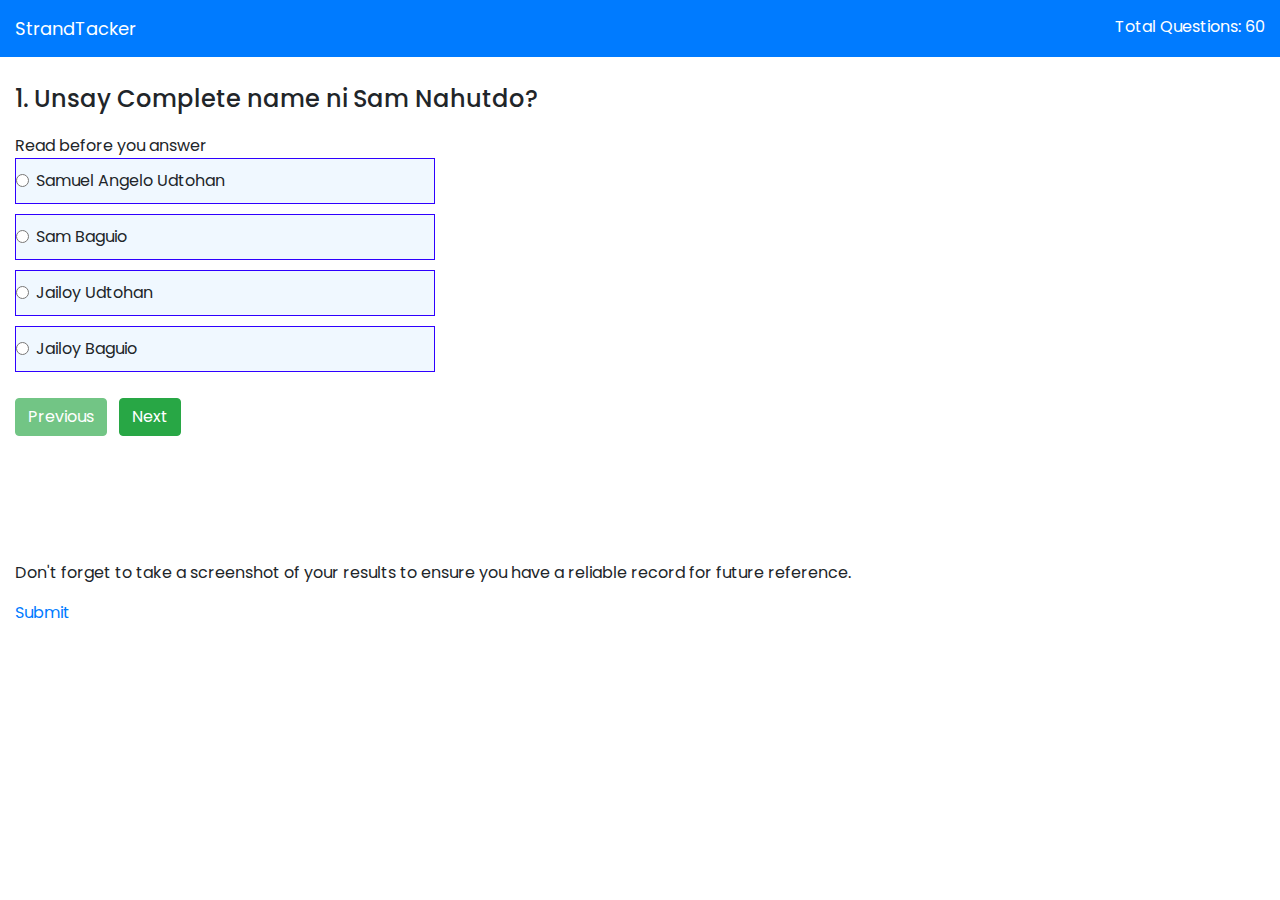
<file: Q&A.html>
<!DOCTYPE html>
<html lang="en">
<head>
<meta charset="UTF-8">
<meta http-equiv="X-UA-Compatible" content="IE=edge">
<meta name="viewport" content="width=device-width, initial-scale=1.0">
<title>Strand Tracker Quiz</title>
<link rel="stylesheet" href="assets/css/q&a.css">
<link rel="stylesheet" href="https://cdnjs.cloudflare.com/ajax/libs/font-awesome/4.7.0/css/font-awesome.css">
<link rel="stylesheet" href="https://cdnjs.cloudflare.com/ajax/libs/twitter-bootstrap/4.0.0-alpha.6/css/bootstrap.min.css">
</head>
<body>
<header class="header bg-primary">
<div class="left-title">StrandTacker</div>
<div class="right-title">Total Questions: <span id="tque"></span></div>
<div class="clearfix"></div>
</header>
<div class="content">
<div class="container-fluid">
<div class="row">
<div class="col-sm-12">
<div id="result" class="quiz-body">
<form name="quizForm" onSubmit="">
<fieldset class="form-group">
<h4><span id="qid">1.</span> <span id="question"></span></h4>
<div class="option-block-container" id="question-options">
</div>
</fieldset>
<button name="previous" id="previous" class="btn btn-success">Previous</button>
&nbsp;
<button name="next" id="next" class="btn btn-success">Next</button>
<div id="result" class="result-container">
    <p>Don't forget to take a screenshot of your results to ensure you have a reliable record for future reference.</p>
    <a href="upload.html" class="submit">Submit</a>
</div>
</form>
</div>
</div> 
</div> 
</div> 
</div> 
<script src="https://cdnjs.cloudflare.com/ajax/libs/jquery/3.1.1/jquery.min.js"></script>
<script src="https://cdnjs.cloudflare.com/ajax/libs/twitter-bootstrap/4.0.0-alpha.6/js/bootstrap.min.js"></script>
<script src="assets/js/q&a.js"></script>
</body>
</html>
</file>
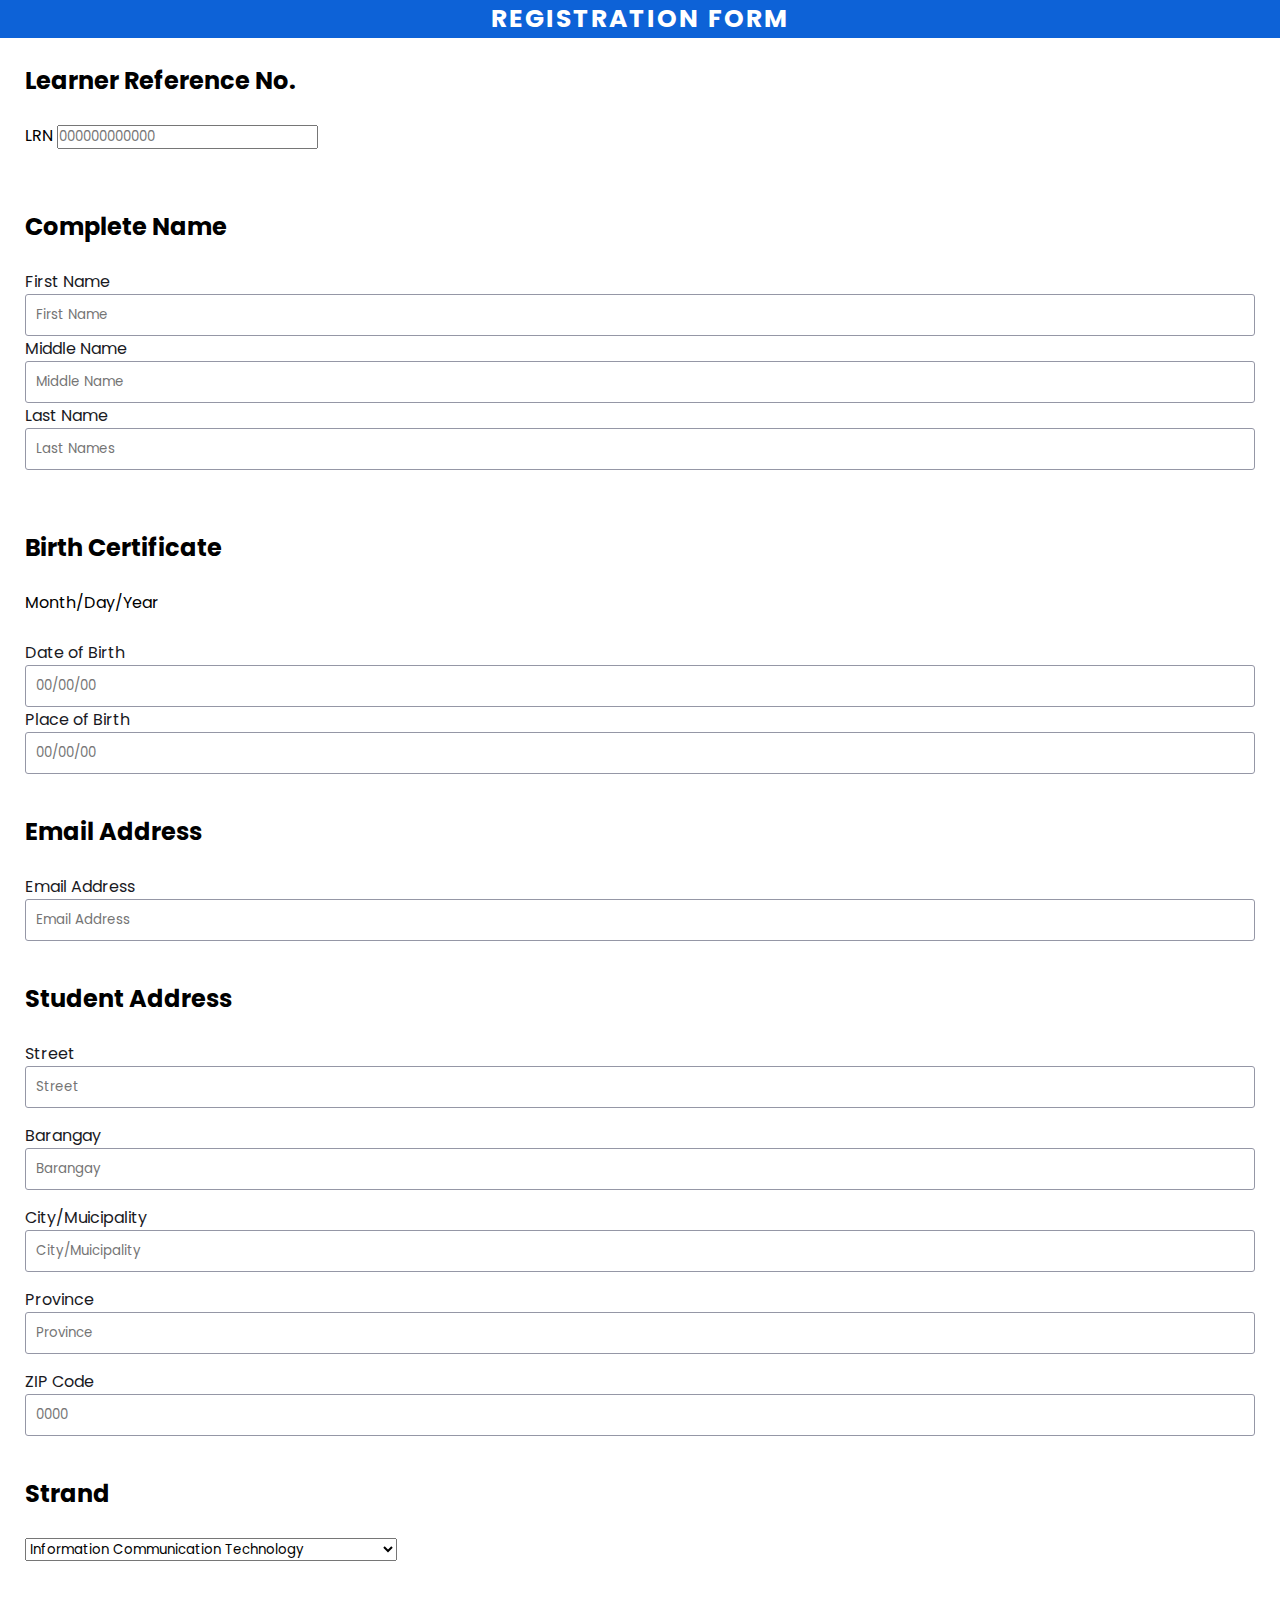
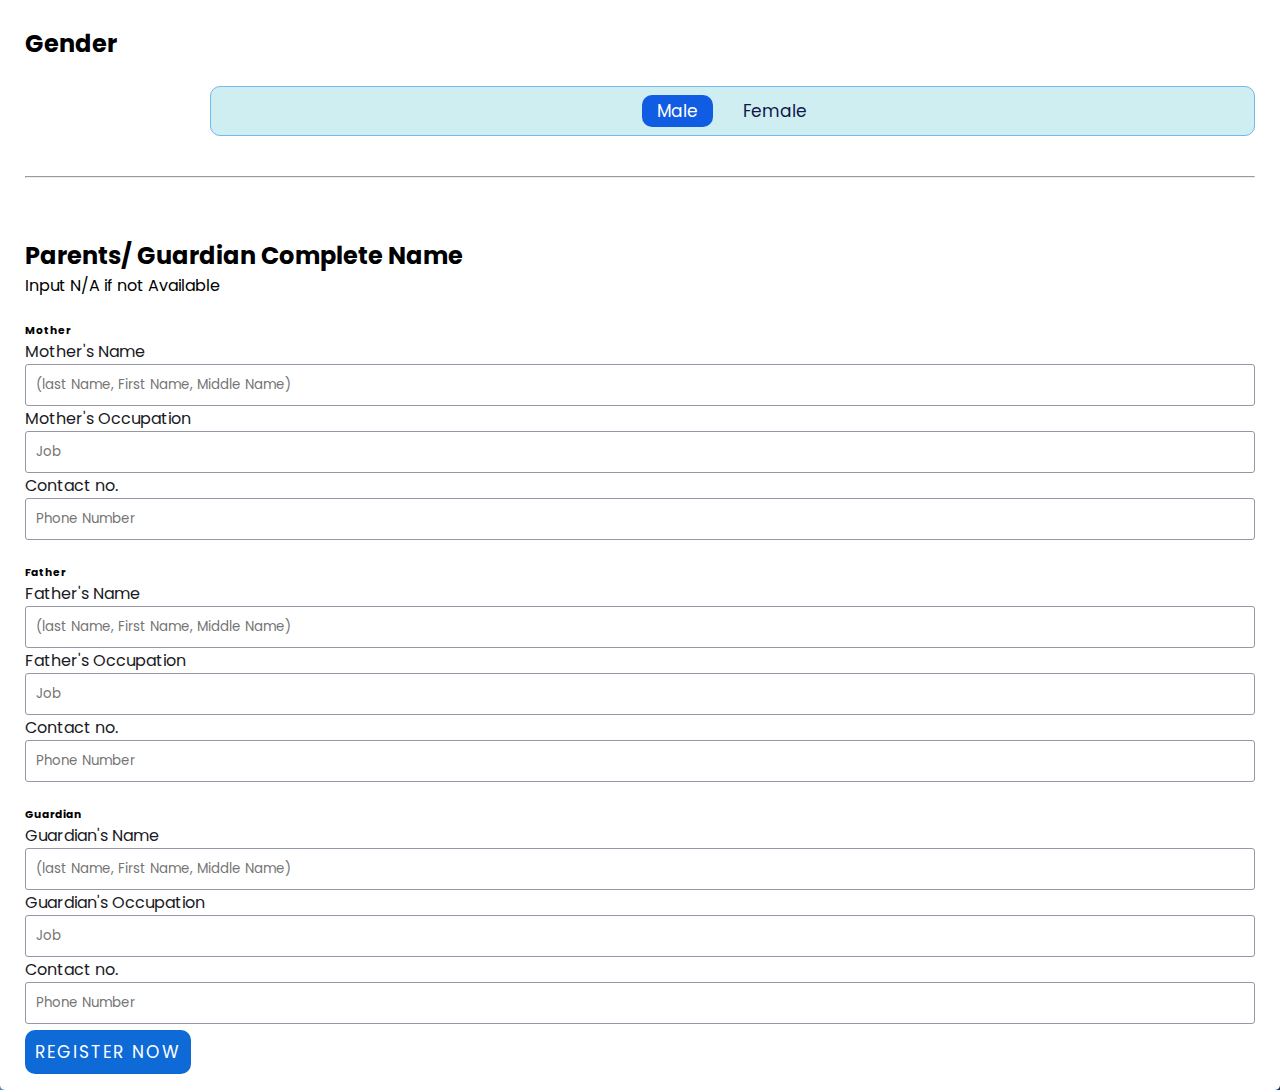
<file: Registration.html>
<!DOCTYPE html>
<html lang="en">
<head>
<meta charset="UTF-8">
<meta name="viewport" content="width=device-width, initial-scale=1.0">
    <meta http-equiv="X-UA-Compatible" content="ie=edge">
    <link rel="stylesheet" href="assets/css/Registration.css">
    <script src="assets/js/main.js"></script>
    <title>Registration-SBTVHS</title>
</head>
<body>
<div class="wrapper">
    <div class="registration_form">
    <div class="title">
        Registration Form
    </div>
    <form>
            <div class="input_wrap"><br>
                <h2>Learner Reference No.</h2><br>
                <label for="Learner Reference No.">LRN</label>
                <input type="Number" id="LRN" placeholder="000000000000"><br>
        <div class="form_wrap">
        <div class="input_wrap">
            <div class="input_wrap"><br>
                <h2>Complete Name</h2><br>
            <label for="fname">First Name</label>
            <input type="text" id="fname" placeholder="First Name"><br>
            <label for="lname">Middle Name</label>
            <input type="text" id="Mname" placeholder="Middle Name"><br>
            <label for="lname">Last Name</label>
            <input type="text" id="lname" placeholder="Last Names"><br>
            </div>
        </div>
        <div class="form_wrap">
            <div class="input_wrap">
                <div class="input_wrap"><br>
                    <h2>Birth Certificate</h2><br>
                    <p>Month/Day/Year</p><br>
                <label for="Date of Birth">Date of Birth</label>
                <input type="Number" id="Date of Birth" placeholder="00/00/00"><br>
                <label for="Place of Birth">Place of Birth</label>
                <input type="Number" id="Place of Birth" placeholder="00/00/00" ><br>
                </div>
            </div>
        <div class="input_wrap"><br>
            <h2>Email Address</h2><br>
            <label for="email">Email Address</label>
            <input type="email" id="email" placeholder="Email Address">
        </div>
        <br>
        <h2>Student Address</h2>
        <br>
        <div class="input_wrap">
            <label for="Street">Street</label>
            <input type="text" id="Street" placeholder="Street">
        </div>
        <div class="input_wrap">
            <label for="Barangay">Barangay</label>
            <input type="text" id="Barangay" placeholder="Barangay">
        </div>
        <div class="input_wrap">
            <label for="City/Muicipality">City/Muicipality</label>
            <input type="text" id="City/Muicipality" placeholder="City/Muicipality">
        </div>
        <div class="input_wrap">
            <label for="Province">Province</label>
            <input type="text" id="Province" placeholder="Province">
        </div>
        <div class="input_wrap">
            <label for="ZIP Code">ZIP Code</label>
            <input type="number" id="ZIP Code" placeholder="0000">
        </div><br>
        <h2>Strand</h2><br>
        <div class="input_wrap">
        <select name="strands" id="strands">
            <option value="Information Communication Technology">Information Communication Technology</option>
            <option value="Cookery">Cookery</option>
            <option value="Automotive">Automotive</option>
            <option value="Electricity">Electricity</option>
            <option value="Accountancy Business and Management">Accountancy Business and Management</option>
            <option value="Agriculture">Agriculture</option>
            <option value="Humanities and Social Monitoring">Humanities and Social Sciences</option>
            <option value="Science, Technology, Engineering, and Mathematics">Science, Technology, Engineering, and Mathematics</option>
            <option value="Science, Technology, Engineering, and Mathematics">Beauty Care</option>
        </select>
    </div><br>
        <div class="input_wrap">
            <br>
            <h2>Gender</h2>
            <br>
            <ul>
            <li>
                <label class="radio_wrap">
                <input type="radio" name="gender" value="male" class="input_radio" checked>
                <span>Male</span>
                </label>
            </li>
            <li>
                <label class="radio_wrap">
                <input type="radio" name="gender" value="female" class="input_radio">
                <span>Female</span>
                </label>
            </li>
            </ul>
        </div><br><hr>
        <div class="form_wrap">
            <div class="input_wrap">
                <div class="input_wrap"><br>
                    <h2>Parents/ Guardian Complete Name</h2>
                    <p>Input N/A if not Available</p><br>
                    <h6>Mother</h6>
                <label for="Mother's Name">Mother's Name </label>
                <input type="text" id="Complete Name" placeholder="(last Name, First Name, Middle Name)"><br>
                <label for="Mother's Occupation">Mother's Occupation</label>
                <input type="text" id="Mother's Occupation" placeholder="Job"><br>
                <label for="Contact no.">Contact no.</label>
                <input type="number" id="Contact no." placeholder="Phone Number"><br><br>
                <h6>Father</h6>
                <label for="Father Name">Father's Name </label>
                <input type="text" id="Father Name" placeholder="(last Name, First Name, Middle Name)"><br>
                <label for="Father's Occupation">Father's Occupation</label>
                <input type="text" id="Father's Occupation" placeholder="Job"><br>
                <label for="Contact no.">Contact no.</label>
                <input type="number" id="Contact no." placeholder="Phone Number"><br><br>
                <h6>Guardian</h6>
                <label for="Guardian Name">Guardian's Name </label>
                <input type="text" id="Guardian Name" placeholder="(last Name, First Name, Middle Name)">
                <br>
                <label for="Guardian's Occupation">Guardian's Occupation</label>
                <input type="text" id="Guardian's Occupation" placeholder="Job">
                <br>
                <label for="Contact no.">Contact no.</label>
                <input type="number" id="Contact no." placeholder="Phone Number">
                <br>
                </div>
            </div>
        <div class="input_wrap">
        <a href="Thanku.html" input type="submit" class="submit_btn"> Register Now</a>
        </div>
        </div>
    </form>
    </div>
</div>
</body>
</html>
</file>
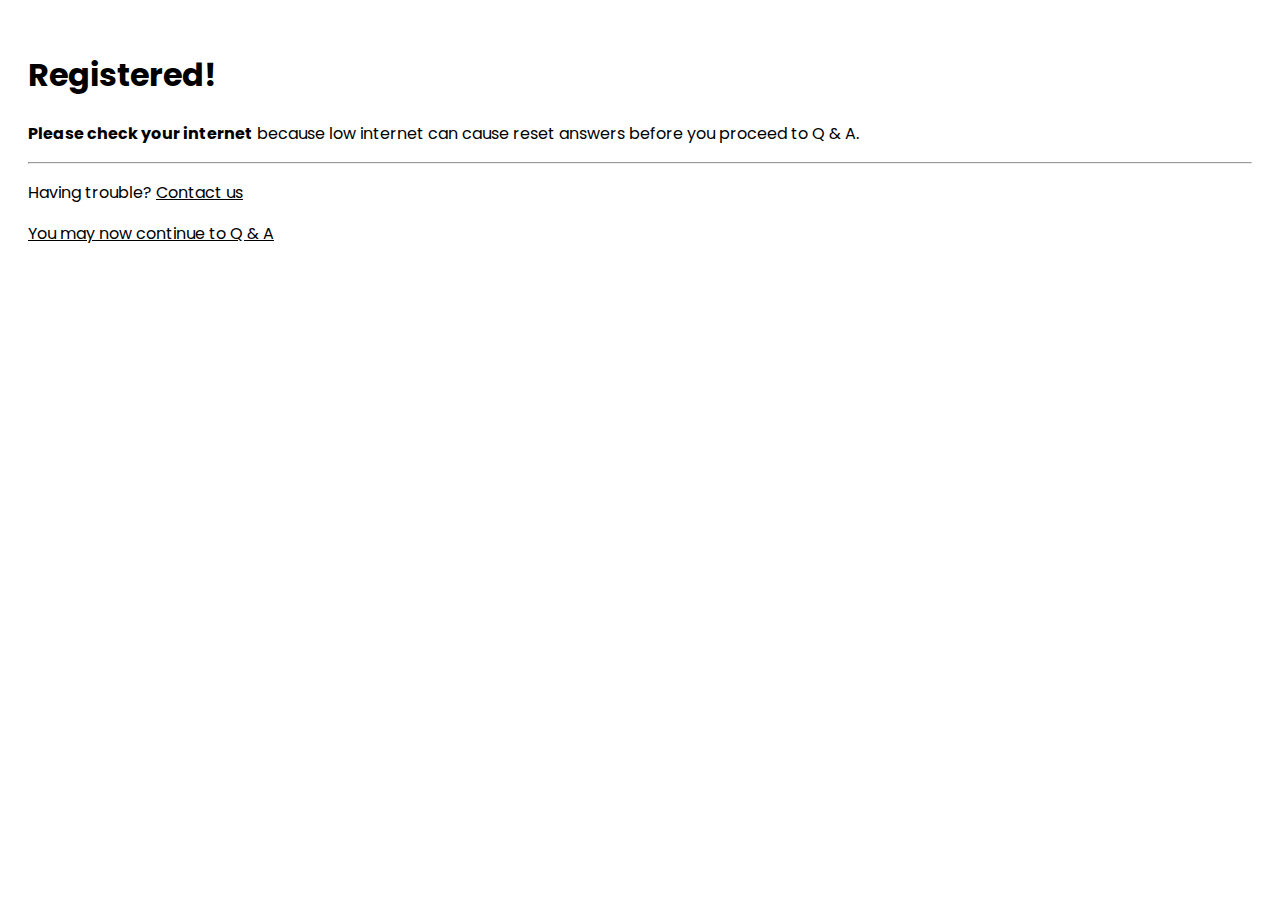
<file: Thanku.html>
<!DOCTYPE html>
<html lang="en">
<head>
    <meta charset="UTF-8">
    <meta name="viewport" content="width=device-width, initial-scale=1.0">
    <title>Thanku-SBVHS</title>
    <link rel="stylesheet" href="assets/css/Thanku.css">
</head>
<body>

<div class="jumbotron text-center">
    <h1 class="display-3">Registered!</h1>
    <p class="lead"><strong>Please check your internet</strong> because low internet can cause reset answers before you proceed to Q & A. </p>
    <hr>
    <p>
    Having trouble? <a href="https://m.me/61553405985696?hash=AbZy4WNp3VyQPNZ6&source=qr_link_share">Contact us</a>
    </p>
    <p class="lead">
    <a class="btn btn-primary btn-sm" href="Q&A.html" role="button">You may now continue to Q & A</a>
    </p>
</div>
    
</body>
</html>
</file>
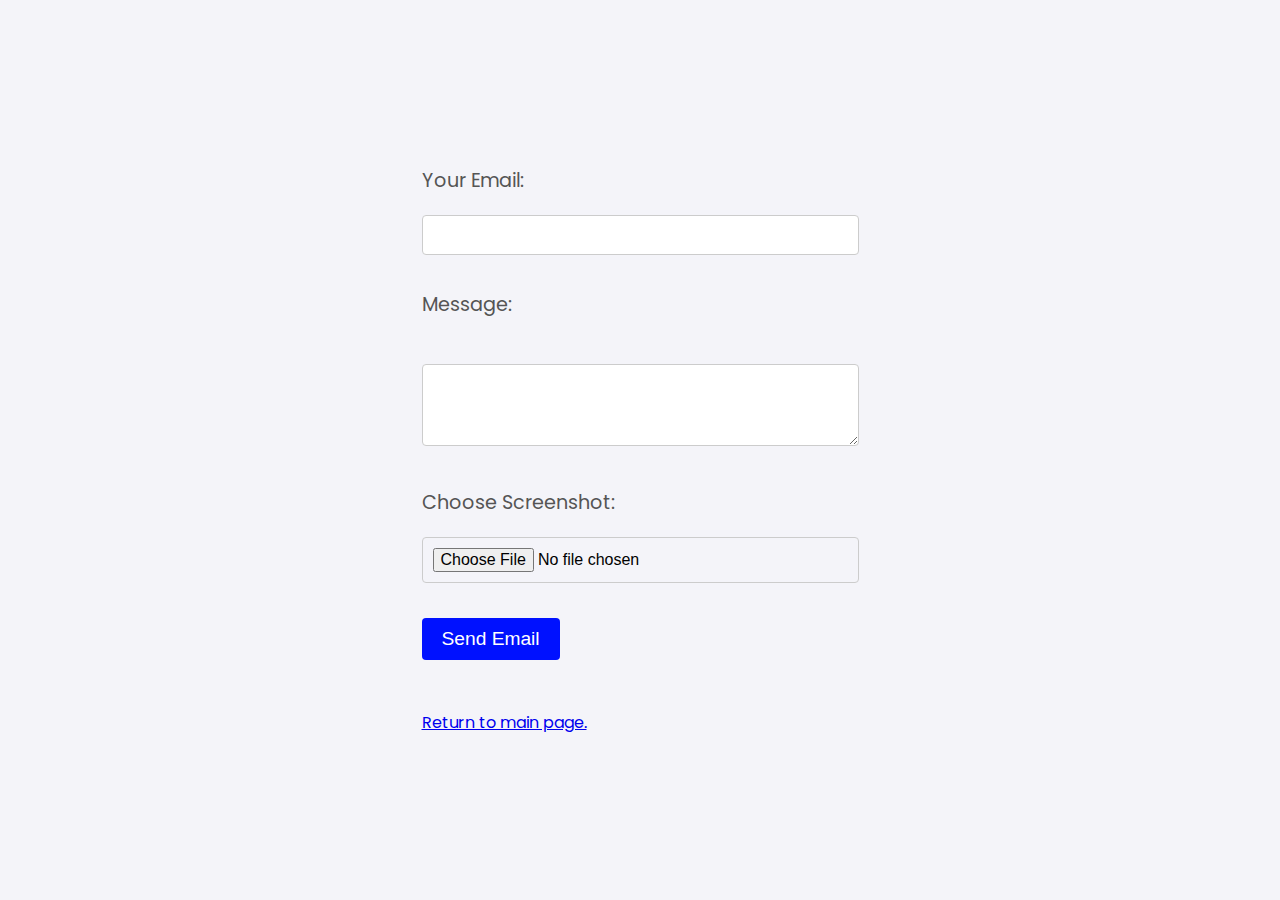
<file: upload.html>
<!DOCTYPE html>
<html lang="en">
<head>
    <meta charset="UTF-8">
    <meta name="viewport" content="width=device-width, initial-scale=1.0">
    <title>Send Email with Screenshot</title>
    <link rel="stylesheet" href="assets/css/upload.css">
    <script src="assets/js/upload.js"></script>
</head>
<body>
    <form id="uploadForm" method="POST" action="http://localhost:5000/send-email" enctype="multipart/form-data">
    <label for="email">Your Email:</label>
    <input type="email" id="email" name="email" required><br><br>
    
    <label for="message">Message:</label><br>
    <textarea id="message" name="message" rows="4" cols="50" required></textarea><br><br>
    
    <label for="file">Choose Screenshot:</label>
    <input type="file" id="file" name="file" accept="image/*" required><br><br>
    
    <button type="submit">Send Email</button><br><br><br>
    <a href="index.html" class="Submit">Return to main page.</a>
    </form>
</body>
</html>
</file>
<file: assets/css/q&a.css>
@import url("https://fonts.googleapis.com/css2?family=Poppins:wght@400;600;700&display=swap");

*{
font-family: "Poppins", sans-serif;
}

.content {
margin-top: 70px;
}

.header {
padding: 15px;
position: fixed;
top: 0;
width: 100%;
z-index: 9999;
}

.left-title {
width: 100px;
color: #fff;
font-size: 18px;
float: left;
}

.right-title {
width: 180px;
text-align: right;
float: right;
color: #fff;
}

.quiz-body {
margin-top: 15px;
padding-bottom: 50px;
}

.option-block-container {
margin-top: 20px;
max-width: 420px;
}

.option-block {
padding: 10px;
background: aliceblue;
border: 1px solid #2f00ff;
margin-bottom: 10px;
cursor: pointer;
}

.result-question {
font-weight: bold;
}

.c-wrong {
margin-left: 20px;
color: rgb(25, 0, 255);
}

.c-correct {
margin-left: 20px;
color: rgb(25, 0, 255);
}

.last-row {
border-bottom: 1px solid #ccc;
padding-bottom: 25px;
margin-bottom: 25px;
}

.res-header {
border-bottom: 1px solid #ccc;
margin-bottom: 15px;
padding-bottom: 15px;
}

.result-container {
margin-top: 10%;
}
</file>
<file: assets/css/Registration.css>
@import url("https://fonts.googleapis.com/css2?family=Poppins:wght@400;600;700&display=swap");

*{
margin: 0;
padding: 0;
box-sizing: border-box;
list-style: none;
font-family: "Poppins", sans-serif;
}

body{
background: linear-gradient(
105deg,
#88beee ,
#0a2e73
);
}

.wrapper{
min-height: 100vh;
display: flex;
justify-content: center;
align-items: center;
}

.registration_form{
background: white;
padding: 25px;
border-radius: 5px;
width: 100%;
}

.registration_form .title{
text-align: center;
font-size: 25px;
text-transform: uppercase;
color: white;
background:rgb(13, 98, 215);
letter-spacing: 2px;
font-weight: 700;
margin-top: -25px;
margin-left:-25px;
margin-right:-25px;
}

.form_wrap{
margin-top: 35px;
}

.form_wrap .input_wrap{
margin-bottom: 15px;
}

.form_wrap .input_wrap:last-child{
margin-bottom: 0;
}

.form_wrap .input_wrap label{
margin-bottom: 3px;
color: #1a1a1f;
}

.form_wrap .input_grp{
display: flex;
justify-content: space-between;
}

.form_wrap .input_grp  input[type="text"]{
width: 165px;
}

.form_wrap  input[type="text"]{
width: 100%;
border-radius: 3px;
border: 1.3px solid #9597a6;
padding: 10px;
outline: none;
}

.form_wrap  input[type="text"]:focus{
border-color: #063abd;
}

.form_wrap .input_grp  input[type="number"]{
width: 165px;
}

.form_wrap  input[type="number"]{
width: 100%;
border-radius: 3px;
border: 1.3px solid #9597a6;
padding: 10px;
outline: none;
}

.form_wrap  input[type="number"]:focus{
border-color: #063abd;
}

.form_wrap .input_grp  input[type="email"]{
width: 165px;
}

.form_wrap  input[type="email"]{
width: 100%;
border-radius: 3px;
border: 1.3px solid #9597a6;
padding: 10px;
outline: none;
}

.form_wrap  input[type="email"]:focus{
border-color: #063abd;
}

.form_wrap ul{
border:1px solid rgb(115, 185, 235);
background: rgb(206, 238, 242);
margin-left: 15%;
padding: 8px 10px;
border-radius: 10px;
display: flex;
justify-content: center;
}

.form_wrap ul li:first-child{
margin-right: 15px;
}

.form_wrap ul .radio_wrap{
position: relative;
margin-bottom: 0;
}

.form_wrap ul .radio_wrap .input_radio{
position: absolute;
top: 0;
right: 0;
opacity: 0;
}

.form_wrap ul .radio_wrap span{
display: inline-block;
font-size: 17px;
padding: 3px 15px;
border-radius: 10px;
color: #101749;
}

.form_wrap .input_radio:checked ~ span{
background: #105ce2;
color:white;
}

.form_wrap .submit_btn{
width: 100%;
background: #0d6ad7;
padding: 10px;
border: 0;
color:white;
font-size:17px;
border-radius: 10px;
text-transform: uppercase;
letter-spacing: 2px;
cursor: pointer;
text-decoration: none;
}

.form_wrap .submit_btn:hover{
background: #051c94;
}
</file>
<file: assets/css/Thanku.css>
@import url("https://fonts.googleapis.com/css2?family=Poppins:wght@400;600;700&display=swap");

*{
font-family: "Poppins", sans-serif;
}

.jumbotron {
background-color: #ffffff;
}

.jumbotron {
color:  #000000;
}

.btn-primary {
background-color: #ffffff;
border-color:  #fffafa;
}

.btn-primary:hover {
background-color:  #ffffff;
border-color:  #ffffff;
text-decoration: none;
}

h1, p {
font-family: "Poppins", sans-serif;
}

.jumbotron {
padding: 20px;
margin-top: 10px;
}

a {
color: #000000;
}
a:hover {
text-decoration: underline;
}

.custom-paragraph {
font-size: 16px;
font-weight: bold;
}
</file>
<file: assets/css/upload.css>
@import url("https://fonts.googleapis.com/css2?family=Poppins:wght@400;600;700&display=swap");


body {
font-family: 'Poppins', sans-serif;
background-color: #f4f4f9;
margin: 0;
padding: 0;
display: flex;
justify-content: center;
align-items: center;
min-height: 100vh;
}

.container {
background-color: #fff;
border-radius: 8px;
box-shadow: 0 4px 6px rgba(0, 0, 0, 0.1);
padding: 20px;
width: 100%;
max-width: 500px;
text-align: center;
}

h1 {
font-size: 2em;
margin-bottom: 20px;
color: #333;
}

label {
font-size: 1.2em;
color: #555;
margin-bottom: 10px;
display: block;
}

input[type="email"], input[type="file"], textarea {
width: 100%;
padding: 10px;
margin: 10px 0;
border: 1px solid #ccc;
border-radius: 4px;
box-sizing: border-box;
font-size: 1em;
}

textarea {
resize: vertical;
}

button {
padding: 10px 20px;
background-color: #0011ff;
color: white;
border: none;
border-radius: 4px;
font-size: 1.2em;
cursor: pointer;
transition: background-color 0.3s; 
}

button:hover {
background-color: #0011ff;
}

.form-group {
margin-bottom: 20px;
}
</file>
